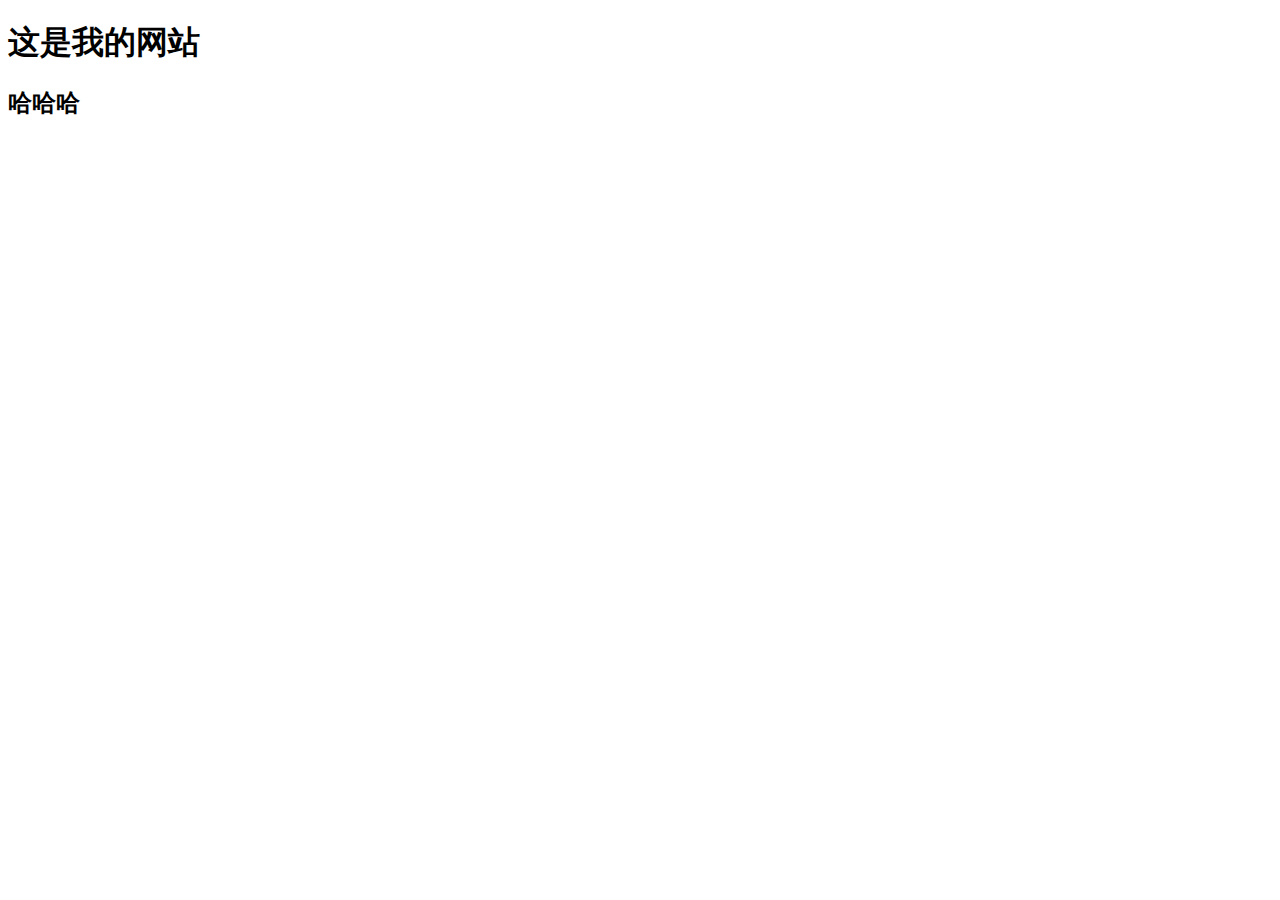
<file: index.html>
<!DOCTYPE html>
<html lang="en">
<head>
    <meta charset="UTF-8">
    <meta name="viewport" content="width=device-width, initial-scale=1.0">
    <title>Document</title>
</head>
<body>
     <h1>
        这是我的网站
     </h1>
     <h2>哈哈哈</h2>
</body>
</html>
</file>
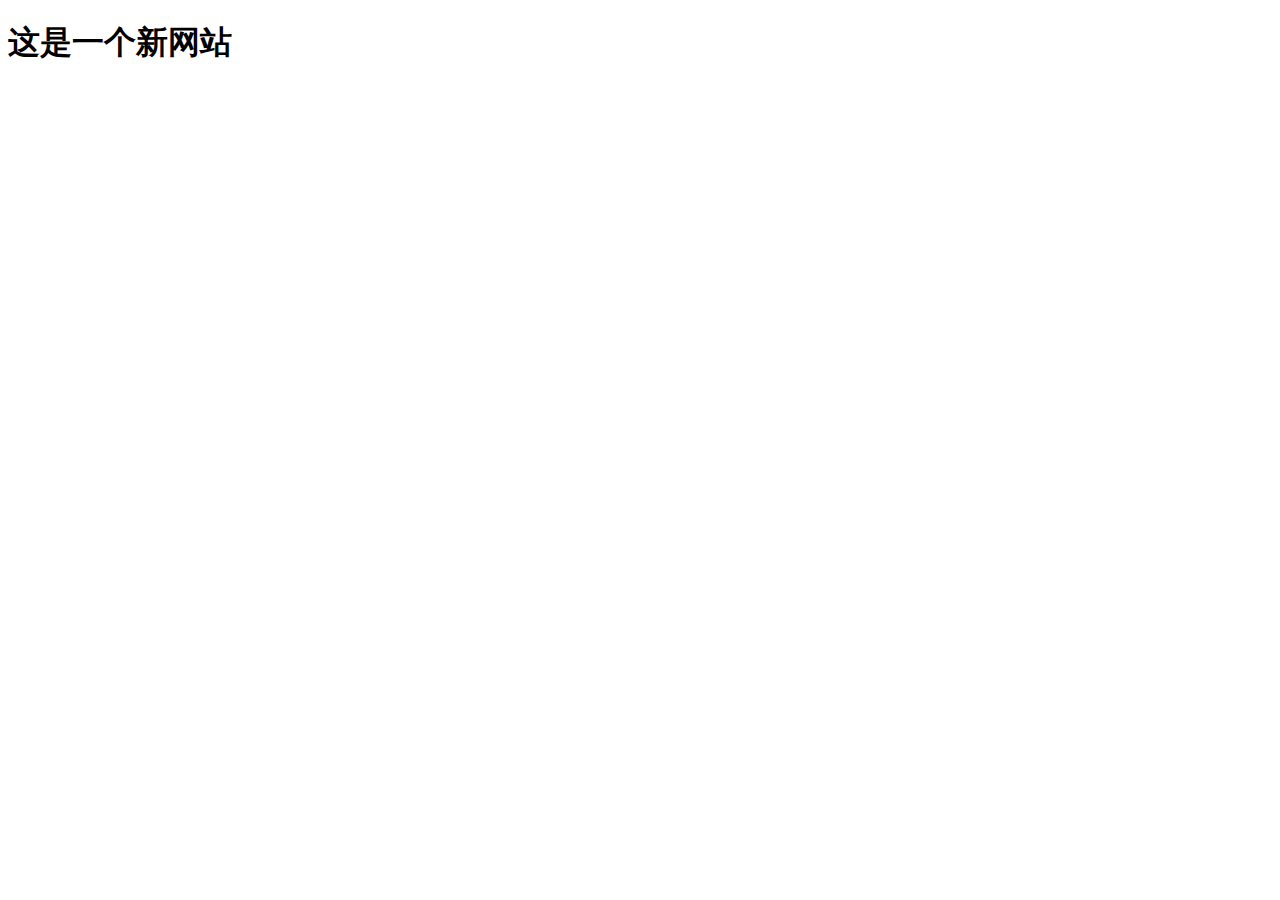
<file: fish/index.html>
<!DOCTYPE html>
<html lang="en">
<head>
    <meta charset="UTF-8">
    <meta name="viewport" content="width=device-width, initial-scale=1.0">
    <title>Document</title>
</head>
<body>
    <h1>这是一个新网站</h1>
</body>
</html>
</file>
